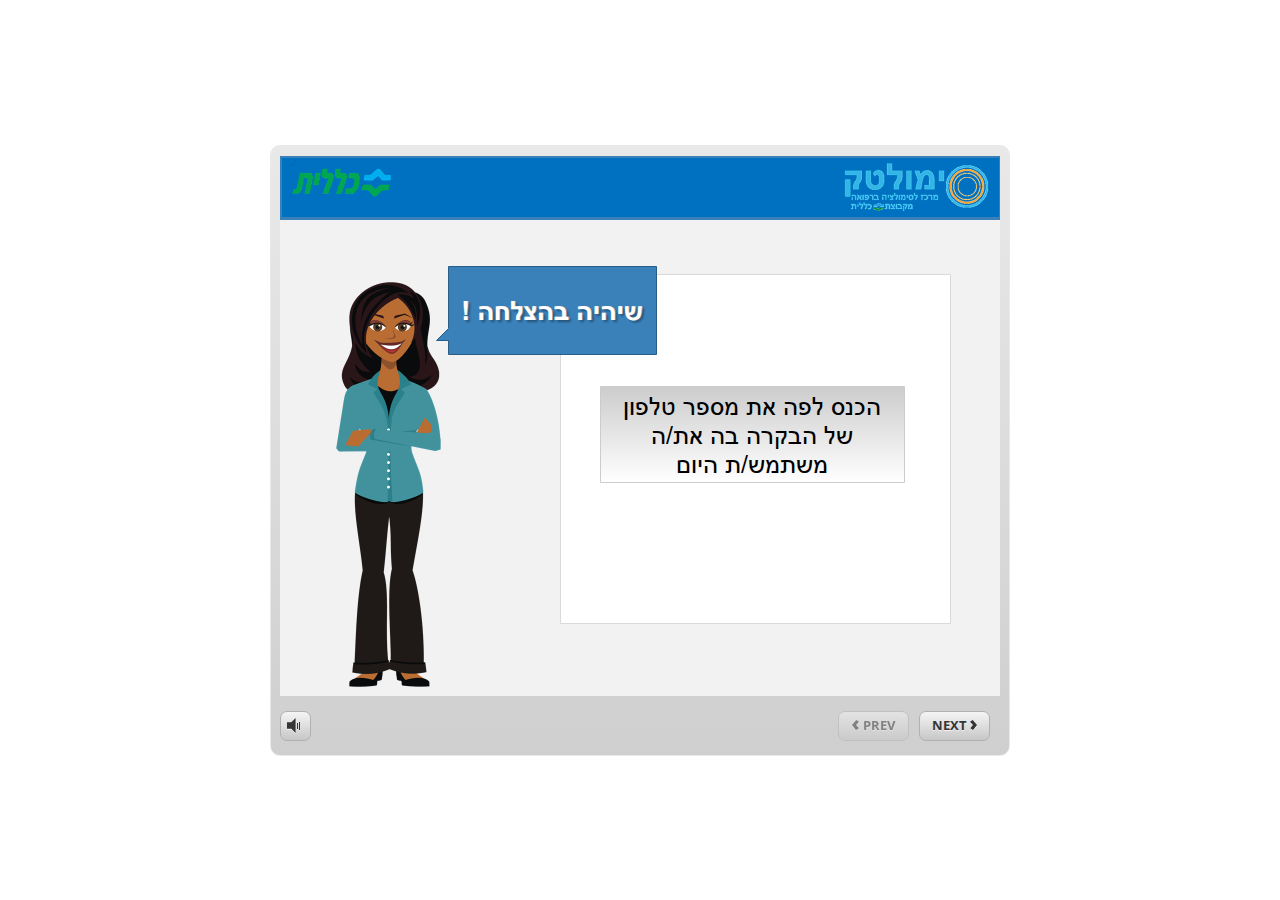
<file: index.html>
﻿<!doctype html>
<html lang="en-US">
<head>
  <meta charset="utf-8">
  <!-- Created using Storyline 3 - http://www.articulate.com  -->
  <!-- version: 3.19.29010.0 -->
  <title> &#1495;&#1491;&#1512; &#1489;&#1512;&#1497;&#1495;&#1492; &#1506;&#1501; &#1502;&#1510;&#1490;&#1514; &#1505;&#1493;&#1508;&#1497;</title>
  <meta http-equiv="x-ua-compatible" content="IE=edge"/>
  <meta name="viewport" content="width=device-width,initial-scale=1,user-scalable=no,shrink-to-fit=no,minimal-ui"/>
  <meta name="apple-mobile-web-app-capable" content="yes"/>
  <style>
    html, body { height: 100%; padding: 0; margin: 0 }
    #app { height: 100%; width: 100%; }
  </style>

  <script>
    window.DS = {};
    window.globals = {
      DATA_PATH_BASE: '',
      HAS_FRAME: true,
      HAS_SLIDE: true,

      lmsPresent: false,
      tinCanPresent: false,
      cmi5Present: false,
      aoSupport: false,
      scale: 'noscale',
      captureRc: false,
      browserSize: 'optimal',
      bgColor: '#FFFFFF',
      features: 'IE11Warning',
      themeName: 'classic',
      preloaderColor: '#FFFFFF',
      suppressAnalytics: false,
      productChannel: 'perpetual',
      publishSource: 'storyline',
      aid: '',
      cid: '24bbcec9-a18e-4e79-ab0e-b62997ca17f0',
      playerVersion: '3.19.29010.0',
      publishTimestamp: '2023-01-04T10:33:53.0263153Z',
      maxIosVideoElements: 10,
      connectionSettings: { },

      
      parseParams: function(qs) {
        if (window.globals.parsedParams != null) {
          return window.globals.parsedParams;
        }
        qs = (qs || window.location.search.substr(1)).split('+').join(' ');
        var params = {},
            tokens,
            re = /[?&]?([^=]+)=([^&]*)/g;

        while (tokens = re.exec(qs)) {
          params[decodeURIComponent(tokens[1]).trim()] =
            decodeURIComponent(tokens[2]).trim();
        }
        window.globals.parsedParams = params;
        return params;
      }

    };
  </script>
  <script>
    var isIe11 = ('ActiveXObject' in window || window.MSBlobBuilder != null)
      && window.msCrypto != null && !window.ActiveXObject;
    if (isIe11 && window.globals.features.indexOf('IE11Warning') != -1) {
      window.globals.unsupportedBrowser = true;
      document.write(atob('[base64]'));
    }
  </script>
  
  <script>window.THREE = { };</script>
  
</head>
<body style="background: #FFFFFF" class="cs-HTML theme-classic">
  <!-- 360 -->
  <script>!function(e){var i=/iPhone/i,o=/iPod/i,n=/iPad/i,t=/(?=.*\bAndroid\b)(?=.*\bMobile\b)/i,d=/Android/i,s=/(?=.*\bAndroid\b)(?=.*\bSD4930UR\b)/i,b=/(?=.*\bAndroid\b)(?=.*\b(?:KFOT|KFTT|KFJWI|KFJWA|KFSOWI|KFTHWI|KFTHWA|KFAPWI|KFAPWA|KFARWI|KFASWI|KFSAWI|KFSAWA)\b)/i,r=/IEMobile/i,h=/(?=.*\bWindows\b)(?=.*\bARM\b)/i,a=/BlackBerry/i,l=/BB10/i,p=/Opera Mini/i,f=/(CriOS|Chrome)(?=.*\bMobile\b)/i,u=/(?=.*\bFirefox\b)(?=.*\bMobile\b)/i,c=new RegExp("(?:Nexus 7|BNTV250|Kindle Fire|Silk|GT-P1000)","i"),w=function(e,i){return e.test(i)},A=function(e){var A=e||navigator.userAgent,v=A.split("[FBAN");if(void 0!==v[1]&&(A=v[0]),this.apple={phone:w(i,A),ipod:w(o,A),tablet:!w(i,A)&&w(n,A),device:w(i,A)||w(o,A)||w(n,A)},this.amazon={phone:w(s,A),tablet:!w(s,A)&&w(b,A),device:w(s,A)||w(b,A)},this.android={phone:w(s,A)||w(t,A),tablet:!w(s,A)&&!w(t,A)&&(w(b,A)||w(d,A)),device:w(s,A)||w(b,A)||w(t,A)||w(d,A)},this.windows={phone:w(r,A),tablet:w(h,A),device:w(r,A)||w(h,A)},this.other={blackberry:w(a,A),blackberry10:w(l,A),opera:w(p,A),firefox:w(u,A),chrome:w(f,A),device:w(a,A)||w(l,A)||w(p,A)||w(u,A)||w(f,A)},this.seven_inch=w(c,A),this.any=this.apple.device||this.android.device||this.windows.device||this.other.device||this.seven_inch,this.phone=this.apple.phone||this.android.phone||this.windows.phone,this.tablet=this.apple.tablet||this.android.tablet||this.windows.tablet,"undefined"==typeof window)return this},v=function(){var e=new A;return e.Class=A,e};"undefined"!=typeof module&&module.exports&&"undefined"==typeof window?module.exports=A:"undefined"!=typeof module&&module.exports&&"undefined"!=typeof window?module.exports=v():"function"==typeof define&&define.amd?define("isMobile",[],e.isMobile=v()):e.isMobile=v()}(this);
    window.isMobile.apple.tablet = window.isMobile.apple.tablet ||
      (navigator.platform === 'MacIntel' && navigator.maxTouchPoints > 1);
    window.isMobile.apple.device = window.isMobile.apple.device || window.isMobile.apple.tablet;
    window.isMobile.tablet = window.isMobile.tablet || window.isMobile.apple.tablet;
    window.isMobile.any = window.isMobile.any || window.isMobile.apple.tablet;
  </script>

  <div id="focus-sink" tabindex="-1"></div>

  <div id="preso"></div>
  <script>
    (function() {

      var classTypes = [ 'desktop', 'mobile', 'phone', 'tablet' ];

      var addDeviceClasses = function(prefix, testObj) {
        var curr, i;
        for (i = 0; i < classTypes.length; i++) {
          curr = classTypes[i];
          if (testObj[curr]) {
            document.body.classList.add(prefix + curr);
          }
        }
      };

      var params = window.globals.parseParams(),
          isDevicePreview = params.devicepreview === '1',
          isPhoneOverride = params.deviceType === 'phone' || (isDevicePreview && params.phone == '1'),
          isTabletOverride = (params.deviceType === 'tablet' || isDevicePreview) && !isPhoneOverride,
          isMobileOverride = isPhoneOverride || isTabletOverride;

      var deviceView = {
        desktop: !window.isMobile.any && !isMobileOverride,
        mobile: window.isMobile.any || isMobileOverride,
        phone: isPhoneOverride || (window.isMobile.phone && !isTabletOverride),
        tablet: isTabletOverride || window.isMobile.tablet
      };

      window.globals.deviceView = deviceView;
      window.isMobile.desktop = !window.isMobile.any;
      window.isMobile.mobile = window.isMobile.any;

      addDeviceClasses('view-', deviceView);

    })();
  </script>
  
  <script src='story_content/user.js' type=text/javascript></script>
  <div class="slide-loader"></div>

  <script>
    if (window.globals.deviceView.isMobile) { var doc = document, loader = doc.body.querySelector('.slide-loader'); [ 1, 2, 3 ].forEach(function(n) { var d = doc.createElement('div'); d.style.backgroundColor = window.globals.preloaderColor; d.classList.add('mobile-loader-dot'); d.classList.add('dot' + n); loader.appendChild(d); }); }
  </script>

  <div class="mobile-load-title-overlay" style="display: none">
    <div class="mobile-load-title"> &#1495;&#1491;&#1512; &#1489;&#1512;&#1497;&#1495;&#1492; &#1506;&#1501; &#1502;&#1510;&#1490;&#1514; &#1505;&#1493;&#1508;&#1497;</div>
  </div>

  <div class="mobile-chrome-warning"></div>

  
<style>
  .warn-connection-dialog {
    display: none;
    background: transparent;
    pointer-events: none;
    position: fixed;
    left: 0;
    top: 0;
    width: 100%;
    height: 100%;
    z-index: 999;
  }

  .warn-connection-content {
    border-radius: 4px;
    background: white;
    border: 1px solid #E7E7E7;
    color: #333333;
    box-shadow: 0 2px 4px rgba(0, 0, 0, 0.25);
    transition: all 150ms ease-out;
    position: absolute;
    white-space: nowrap;
  }

  .view-phone.is-landscape .warn-connection-content {
    left: 23px;
    bottom: 23px;
  }

  .view-tablet.is-landscape .warn-connection-content {
    left: 50%;
    top: 20px;
    transform: translateX(-50%);
  }

  .is-portrait .warn-connection-content {
    transform: translate(-50%, calc(-100% - 15px));
  }

  .warn-connection-content p {
    display: inline-block;
    margin: 0 8px 0 0;
    line-height: 33px;
    font-size: 11px;
  }

  .warn-connection-content svg {
    position: relative;
    vertical-align: middle;
    margin: 0 2px 2px 8px;
  }

  .view-desktop .warn-connection-content {
    left: 1.5em;
    bottom: 1.5em;
  }

  .view-desktop .warn-connection-content p {
    font-size: 1.1em;
  }

  .is-offline .warn-connection-dialog {
    display: block;
  }

  .is-offline .cs-panel * {
    pointer-events: none !important;
  }

  .is-offline .cs-panel {
    pointer-events: all !important;
  }

  .is-offline #nav-controls * {
    pointer-events: none !important;
  }

  .is-offline #nav-controls {
    pointer-events: all !important;
  }
</style>

<div class="warn-connection-dialog">
  <div class="warn-connection-content">
    <svg width="17" height="15" viewBox="0 0 17 15" xmlns="http://www.w3.org/2000/svg">
      <path fill="#8F0000" stroke="white" d="M16.07,12.98 L15.88,12.23 L9.51,1.21 C8.97,0.26,7.6,0.26,7.06,1.21 L0.69,12.23 C0.15,13.16,0.81,14.36,1.91,14.36 H14.65 C15.47,14.36,16.05,13.7,16.07,12.98 Z"/>
      <path fill="white" stroke="white" d="M8.58,5.5 C8.35,5.28,8.5,5.35,8.21,5.32 C8.09,5.35,7.97,5.49,7.96,5.67 C7.97,5.79,7.98,5.92,7.98,6.04 L7.98,6.04 C7.99,6.17,8,6.31,8.01,6.43 L8.01,6.44 C8.03,6.92,8.06,7.41,8.09,7.9 L8.09,7.9 C8.12,8.39,8.14,8.88,8.17,9.37 C8.17,9.39,8.18,9.42,8.2,9.44 C8.23,9.46,8.25,9.47,8.28,9.47 C8.31,9.47,8.34,9.46,8.35,9.44 C8.37,9.43,8.38,9.4,8.39,9.35 L8.39,9.34 C8.39,9.24,8.4,9.15,8.4,9.05 L8.4,9.05 C8.41,8.96,8.41,8.86,8.42,8.75 C8.43,8.44,8.45,8.12,8.47,7.81 L8.47,7.81 C8.49,7.49,8.51,7.18,8.53,6.87 C8.55,6.46,8.56,6.05,8.59,5.64 L8.6,5.62 C8.6,5.57,8.59,5.53,8.58,5.5 L8.21,5.32 Z"/>
      <circle fill="white" stroke="white" cx="8.3" cy="11.35" r="0.3"/>
    </svg>
    <p>You are offline. Trying to reconnect...</p>
  </div>
</div>

<script>
  (function() {
    window.DS.connection = {
      warningShown: false,
      assets: {},
      loadingAssetGroup: false,
      retryDelay: 500
    };

    // @TODO this is POC code and can be cleaned up a bit more if we move forward
    // with the feature



    // The `window.globals.features` variable must be set in `webpack.dev.config` when testing locally - it is not enough
    // to have it in the data - but it must be set there as well.
    var useConnectionMessages = window.AbortController != null &&
      window.location.protocol != 'file:' &&
      window.globals.features.indexOf('ConnectionMessages') != -1;

    window.DS.connection.useConnectionMessages = useConnectionMessages

    var assetCount = 0;
    var checkLoadedId;
    var connectionSettings = window.globals.connectionSettings;

    if (useConnectionMessages && connectionSettings != null) {
      var contentEl = document.querySelector('.warn-connection-content');
      var messageEl = contentEl.querySelector('p')

      if (connectionSettings.useDarkTheme) {
        contentEl.style.borderColor = '#BABBBA';
        contentEl.style.backgroundColor = '#282828';
        contentEl.style.color = '#FFFFFF';
      }

      if (connectionSettings.message != null) {
        messageEl.textContent = window.decodeURIComponent(connectionSettings.message);
      }
    }

    function checkAssetsReady() {
      for (var i in DS.connection.assets) {
        if (!DS.connection.assets[i].success) {
          return false;
        }
      }
      return true;
    }

    function stopAssetGroup() {
      if (!useConnectionMessages) { return; }

      assetCount = 0;

      DS.connection.oldAssetGroup = DS.connection.assets;
      DS.connection.assets = {};
      DS.connection.loadingAssetGroup = false;
      clearInterval(checkLoadedId);
    }

    function startAssetGroup() {
      if (!useConnectionMessages) { return; }
      var ticks = 0;
      clearInterval(checkLoadedId);
      checkLoadedId = setInterval(function() {
        var loaded = 0;
        if (assetCount === 0 && loaded === 0) {
          clearInterval(checkLoadedId);
          return;
        }

        for (var i in DS.connection.assets) {
          if (DS.connection.assets[i].success) {
            loaded++;
          }
        }

        if (assetCount === loaded && checkAssetsReady()) {
          for (var i in DS.connection.assets) {
            if (DS.connection.assets[i].action) {
              DS.connection.assets[i].action();
            }
          }
          hideWarning();
          stopAssetGroup();
        }
      }, 100)
    }

    function requiredAsset(url, action, retry, type) {
      if (!useConnectionMessages) { return; }
      if (DS.connection.assets[url]) { return; }

      DS.connection.assets[url] = {
        success: false, action: action, retry: retry, type: type
      };
      assetCount = Object.keys(DS.connection.assets).length;
      if (!DS.connection.loadingAssetGroup) {
        startAssetGroup();
      }
      DS.connection.loadingAssetGroup = true;
    }

    function assetLoaded(url) {
      if (!useConnectionMessages) { return; }
      if (DS.connection.assets[url]) {
        DS.connection.assets[url].success = true;
      }
    }

    function assetFailed(url) {
      if (!useConnectionMessages) { return; }
      if (!DS.connection.assets[url]) {
        if (/\.js$/.test(url)) {
          setTimeout(function() {
            if (DS.connection.lastSlideLoaded != null) {
              DS.connection.lastSlideLoaded();
            }
          }, DS.connection.retryDelay);
        }
        return;
      }
      if (!DS.connection.warningShown) { showWarning(); }
      if (DS.connection.assets[url].retry) {
        setTimeout(function() {
          if (!DS.connection.assets[url].success) {
            DS.connection.assets[url].retry()
          }
        }, DS.connection.retryDelay);
      }
    }

    function hideWarning() {
      document.body.classList.remove('is-offline');
      DS.connection.warningShown = false;
    }
    DS.connection.hideWarning = hideWarning

    function showWarning(btn) {
      document.body.classList.add('is-offline')
      DS.connection.warningShown = true;
      updateWarningPosition();
    }

    function updateWarningPosition() {
      if (!DS.connection.warningShown) {
        return;
      }

      var isPortrait = document.body.classList.contains('is-portrait');
      var warningEl = document.querySelector('.warn-connection-content');

      if (isPortrait) {
        var slide = document.querySelector('.primary-slide');
        var slideRect = slide.getBoundingClientRect();

        warningEl.style.top = `${slideRect.top}px`
        warningEl.style.left = `${slideRect.left + slideRect.width / 2}px`
      } else {
        warningEl.style.top = null;
        warningEl.style.left = null;
      }

      window.requestAnimationFrame(updateWarningPosition);
    }

    // these will all be noops if the feature flag isn't set in
    // the data and `window.globals.features`
    DS.connection.requiredAsset = requiredAsset;
    DS.connection.assetLoaded = assetLoaded;
    DS.connection.assetFailed = assetFailed;
    DS.connection.stopAssetGroup = stopAssetGroup;
    DS.connection.startAssetGroup = startAssetGroup;
  })();
</script>


  <script>
    
    if (window.autoSpider && window.vInterfaceObject) {
      document.querySelector('.mobile-load-title-overlay').style.display = 'none';
    }
  </script>

  

  <link rel="stylesheet" href="html5/data/css/output.min.css" data-noprefix/>
</body>
<script src="html5/lib/scripts/bootstrapper.min.js"></script>
</html>
</file>
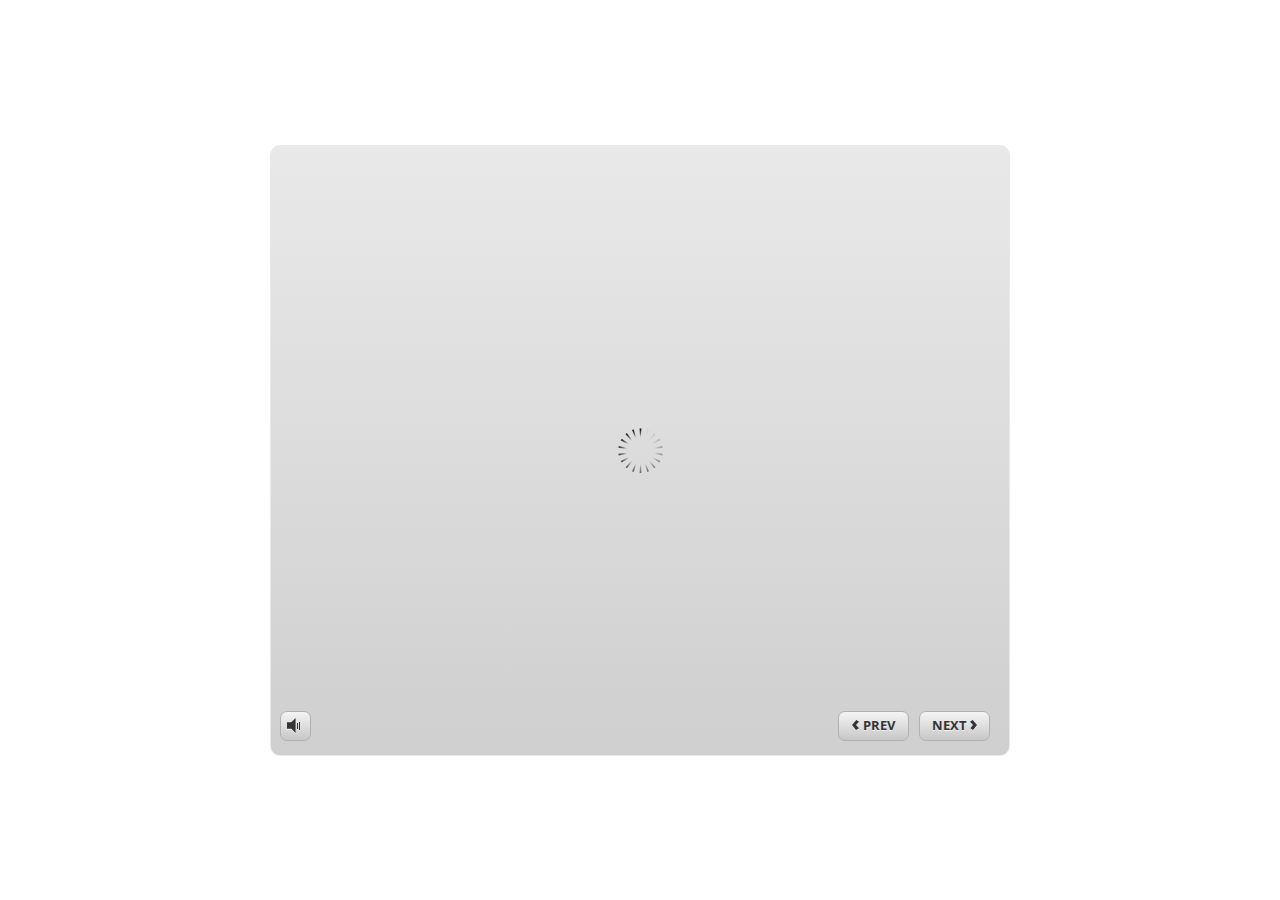
<file: index_lms.html>
<!doctype html>
<html lang="en-US">
<head>
  <meta charset="utf-8">
  <!-- Created using Storyline 3 - http://www.articulate.com  -->
  <!-- version: 3.19.29010.0 -->
  <title> &#1495;&#1491;&#1512; &#1489;&#1512;&#1497;&#1495;&#1492; &#1506;&#1501; &#1502;&#1510;&#1490;&#1514; &#1505;&#1493;&#1508;&#1497;</title>
  <meta http-equiv="x-ua-compatible" content="IE=edge"/>
  <meta name="viewport" content="width=device-width,initial-scale=1,user-scalable=no,shrink-to-fit=no,minimal-ui"/>
  <meta name="apple-mobile-web-app-capable" content="yes"/>
  <style>
    html, body { height: 100%; padding: 0; margin: 0 }
    #app { height: 100%; width: 100%; }
  </style>

  <script>
    window.DS = {};
    window.globals = {
      DATA_PATH_BASE: '',
      HAS_FRAME: true,
      HAS_SLIDE: true,

      lmsPresent: true,
      tinCanPresent: false,
      cmi5Present: false,
      aoSupport: false,
      scale: 'noscale',
      captureRc: false,
      browserSize: 'optimal',
      bgColor: '#FFFFFF',
      features: 'IE11Warning',
      themeName: 'classic',
      preloaderColor: '#FFFFFF',
      suppressAnalytics: false,
      productChannel: 'perpetual',
      publishSource: 'storyline',
      aid: '',
      cid: '24bbcec9-a18e-4e79-ab0e-b62997ca17f0',
      playerVersion: '3.19.29010.0',
      publishTimestamp: '2023-01-04T10:33:53.0431540Z',
      maxIosVideoElements: 10,
      connectionSettings: { },

      
      parseParams: function(qs) {
        if (window.globals.parsedParams != null) {
          return window.globals.parsedParams;
        }
        qs = (qs || window.location.search.substr(1)).split('+').join(' ');
        var params = {},
            tokens,
            re = /[?&]?([^=]+)=([^&]*)/g;

        while (tokens = re.exec(qs)) {
          params[decodeURIComponent(tokens[1]).trim()] =
            decodeURIComponent(tokens[2]).trim();
        }
        window.globals.parsedParams = params;
        return params;
      }

    };
  </script>
  <script>
    var isIe11 = ('ActiveXObject' in window || window.MSBlobBuilder != null)
      && window.msCrypto != null && !window.ActiveXObject;
    if (isIe11 && window.globals.features.indexOf('IE11Warning') != -1) {
      window.globals.unsupportedBrowser = true;
      document.write(atob('[base64]'));
    }
  </script>
  <script src="lms/scormdriver.js" charset="utf-8"></script>
  <script>window.THREE = { };</script>
  
</head>
<body style="background: #FFFFFF" class="cs-HTML theme-classic">
  <!-- 360 -->
  <script>!function(e){var i=/iPhone/i,o=/iPod/i,n=/iPad/i,t=/(?=.*\bAndroid\b)(?=.*\bMobile\b)/i,d=/Android/i,s=/(?=.*\bAndroid\b)(?=.*\bSD4930UR\b)/i,b=/(?=.*\bAndroid\b)(?=.*\b(?:KFOT|KFTT|KFJWI|KFJWA|KFSOWI|KFTHWI|KFTHWA|KFAPWI|KFAPWA|KFARWI|KFASWI|KFSAWI|KFSAWA)\b)/i,r=/IEMobile/i,h=/(?=.*\bWindows\b)(?=.*\bARM\b)/i,a=/BlackBerry/i,l=/BB10/i,p=/Opera Mini/i,f=/(CriOS|Chrome)(?=.*\bMobile\b)/i,u=/(?=.*\bFirefox\b)(?=.*\bMobile\b)/i,c=new RegExp("(?:Nexus 7|BNTV250|Kindle Fire|Silk|GT-P1000)","i"),w=function(e,i){return e.test(i)},A=function(e){var A=e||navigator.userAgent,v=A.split("[FBAN");if(void 0!==v[1]&&(A=v[0]),this.apple={phone:w(i,A),ipod:w(o,A),tablet:!w(i,A)&&w(n,A),device:w(i,A)||w(o,A)||w(n,A)},this.amazon={phone:w(s,A),tablet:!w(s,A)&&w(b,A),device:w(s,A)||w(b,A)},this.android={phone:w(s,A)||w(t,A),tablet:!w(s,A)&&!w(t,A)&&(w(b,A)||w(d,A)),device:w(s,A)||w(b,A)||w(t,A)||w(d,A)},this.windows={phone:w(r,A),tablet:w(h,A),device:w(r,A)||w(h,A)},this.other={blackberry:w(a,A),blackberry10:w(l,A),opera:w(p,A),firefox:w(u,A),chrome:w(f,A),device:w(a,A)||w(l,A)||w(p,A)||w(u,A)||w(f,A)},this.seven_inch=w(c,A),this.any=this.apple.device||this.android.device||this.windows.device||this.other.device||this.seven_inch,this.phone=this.apple.phone||this.android.phone||this.windows.phone,this.tablet=this.apple.tablet||this.android.tablet||this.windows.tablet,"undefined"==typeof window)return this},v=function(){var e=new A;return e.Class=A,e};"undefined"!=typeof module&&module.exports&&"undefined"==typeof window?module.exports=A:"undefined"!=typeof module&&module.exports&&"undefined"!=typeof window?module.exports=v():"function"==typeof define&&define.amd?define("isMobile",[],e.isMobile=v()):e.isMobile=v()}(this);
    window.isMobile.apple.tablet = window.isMobile.apple.tablet ||
      (navigator.platform === 'MacIntel' && navigator.maxTouchPoints > 1);
    window.isMobile.apple.device = window.isMobile.apple.device || window.isMobile.apple.tablet;
    window.isMobile.tablet = window.isMobile.tablet || window.isMobile.apple.tablet;
    window.isMobile.any = window.isMobile.any || window.isMobile.apple.tablet;
  </script>

  <div id="focus-sink" tabindex="-1"></div>

  <div id="preso"></div>
  <script>
    (function() {

      var classTypes = [ 'desktop', 'mobile', 'phone', 'tablet' ];

      var addDeviceClasses = function(prefix, testObj) {
        var curr, i;
        for (i = 0; i < classTypes.length; i++) {
          curr = classTypes[i];
          if (testObj[curr]) {
            document.body.classList.add(prefix + curr);
          }
        }
      };

      var params = window.globals.parseParams(),
          isDevicePreview = params.devicepreview === '1',
          isPhoneOverride = params.deviceType === 'phone' || (isDevicePreview && params.phone == '1'),
          isTabletOverride = (params.deviceType === 'tablet' || isDevicePreview) && !isPhoneOverride,
          isMobileOverride = isPhoneOverride || isTabletOverride;

      var deviceView = {
        desktop: !window.isMobile.any && !isMobileOverride,
        mobile: window.isMobile.any || isMobileOverride,
        phone: isPhoneOverride || (window.isMobile.phone && !isTabletOverride),
        tablet: isTabletOverride || window.isMobile.tablet
      };

      window.globals.deviceView = deviceView;
      window.isMobile.desktop = !window.isMobile.any;
      window.isMobile.mobile = window.isMobile.any;

      addDeviceClasses('view-', deviceView);

    })();
  </script>
  
  <script src='story_content/user.js' type=text/javascript></script>
  <div class="slide-loader"></div>

  <script>
    if (window.globals.deviceView.isMobile) { var doc = document, loader = doc.body.querySelector('.slide-loader'); [ 1, 2, 3 ].forEach(function(n) { var d = doc.createElement('div'); d.style.backgroundColor = window.globals.preloaderColor; d.classList.add('mobile-loader-dot'); d.classList.add('dot' + n); loader.appendChild(d); }); }
  </script>

  <div class="mobile-load-title-overlay" style="display: none">
    <div class="mobile-load-title"> &#1495;&#1491;&#1512; &#1489;&#1512;&#1497;&#1495;&#1492; &#1506;&#1501; &#1502;&#1510;&#1490;&#1514; &#1505;&#1493;&#1508;&#1497;</div>
  </div>

  <div class="mobile-chrome-warning"></div>

  
<style>
  .warn-connection-dialog {
    display: none;
    background: transparent;
    pointer-events: none;
    position: fixed;
    left: 0;
    top: 0;
    width: 100%;
    height: 100%;
    z-index: 999;
  }

  .warn-connection-content {
    border-radius: 4px;
    background: white;
    border: 1px solid #E7E7E7;
    color: #333333;
    box-shadow: 0 2px 4px rgba(0, 0, 0, 0.25);
    transition: all 150ms ease-out;
    position: absolute;
    white-space: nowrap;
  }

  .view-phone.is-landscape .warn-connection-content {
    left: 23px;
    bottom: 23px;
  }

  .view-tablet.is-landscape .warn-connection-content {
    left: 50%;
    top: 20px;
    transform: translateX(-50%);
  }

  .is-portrait .warn-connection-content {
    transform: translate(-50%, calc(-100% - 15px));
  }

  .warn-connection-content p {
    display: inline-block;
    margin: 0 8px 0 0;
    line-height: 33px;
    font-size: 11px;
  }

  .warn-connection-content svg {
    position: relative;
    vertical-align: middle;
    margin: 0 2px 2px 8px;
  }

  .view-desktop .warn-connection-content {
    left: 1.5em;
    bottom: 1.5em;
  }

  .view-desktop .warn-connection-content p {
    font-size: 1.1em;
  }

  .is-offline .warn-connection-dialog {
    display: block;
  }

  .is-offline .cs-panel * {
    pointer-events: none !important;
  }

  .is-offline .cs-panel {
    pointer-events: all !important;
  }

  .is-offline #nav-controls * {
    pointer-events: none !important;
  }

  .is-offline #nav-controls {
    pointer-events: all !important;
  }
</style>

<div class="warn-connection-dialog">
  <div class="warn-connection-content">
    <svg width="17" height="15" viewBox="0 0 17 15" xmlns="http://www.w3.org/2000/svg">
      <path fill="#8F0000" stroke="white" d="M16.07,12.98 L15.88,12.23 L9.51,1.21 C8.97,0.26,7.6,0.26,7.06,1.21 L0.69,12.23 C0.15,13.16,0.81,14.36,1.91,14.36 H14.65 C15.47,14.36,16.05,13.7,16.07,12.98 Z"/>
      <path fill="white" stroke="white" d="M8.58,5.5 C8.35,5.28,8.5,5.35,8.21,5.32 C8.09,5.35,7.97,5.49,7.96,5.67 C7.97,5.79,7.98,5.92,7.98,6.04 L7.98,6.04 C7.99,6.17,8,6.31,8.01,6.43 L8.01,6.44 C8.03,6.92,8.06,7.41,8.09,7.9 L8.09,7.9 C8.12,8.39,8.14,8.88,8.17,9.37 C8.17,9.39,8.18,9.42,8.2,9.44 C8.23,9.46,8.25,9.47,8.28,9.47 C8.31,9.47,8.34,9.46,8.35,9.44 C8.37,9.43,8.38,9.4,8.39,9.35 L8.39,9.34 C8.39,9.24,8.4,9.15,8.4,9.05 L8.4,9.05 C8.41,8.96,8.41,8.86,8.42,8.75 C8.43,8.44,8.45,8.12,8.47,7.81 L8.47,7.81 C8.49,7.49,8.51,7.18,8.53,6.87 C8.55,6.46,8.56,6.05,8.59,5.64 L8.6,5.62 C8.6,5.57,8.59,5.53,8.58,5.5 L8.21,5.32 Z"/>
      <circle fill="white" stroke="white" cx="8.3" cy="11.35" r="0.3"/>
    </svg>
    <p>You are offline. Trying to reconnect...</p>
  </div>
</div>

<script>
  (function() {
    window.DS.connection = {
      warningShown: false,
      assets: {},
      loadingAssetGroup: false,
      retryDelay: 500
    };

    // @TODO this is POC code and can be cleaned up a bit more if we move forward
    // with the feature



    // The `window.globals.features` variable must be set in `webpack.dev.config` when testing locally - it is not enough
    // to have it in the data - but it must be set there as well.
    var useConnectionMessages = window.AbortController != null &&
      window.location.protocol != 'file:' &&
      window.globals.features.indexOf('ConnectionMessages') != -1;

    window.DS.connection.useConnectionMessages = useConnectionMessages

    var assetCount = 0;
    var checkLoadedId;
    var connectionSettings = window.globals.connectionSettings;

    if (useConnectionMessages && connectionSettings != null) {
      var contentEl = document.querySelector('.warn-connection-content');
      var messageEl = contentEl.querySelector('p')

      if (connectionSettings.useDarkTheme) {
        contentEl.style.borderColor = '#BABBBA';
        contentEl.style.backgroundColor = '#282828';
        contentEl.style.color = '#FFFFFF';
      }

      if (connectionSettings.message != null) {
        messageEl.textContent = window.decodeURIComponent(connectionSettings.message);
      }
    }

    function checkAssetsReady() {
      for (var i in DS.connection.assets) {
        if (!DS.connection.assets[i].success) {
          return false;
        }
      }
      return true;
    }

    function stopAssetGroup() {
      if (!useConnectionMessages) { return; }

      assetCount = 0;

      DS.connection.oldAssetGroup = DS.connection.assets;
      DS.connection.assets = {};
      DS.connection.loadingAssetGroup = false;
      clearInterval(checkLoadedId);
    }

    function startAssetGroup() {
      if (!useConnectionMessages) { return; }
      var ticks = 0;
      clearInterval(checkLoadedId);
      checkLoadedId = setInterval(function() {
        var loaded = 0;
        if (assetCount === 0 && loaded === 0) {
          clearInterval(checkLoadedId);
          return;
        }

        for (var i in DS.connection.assets) {
          if (DS.connection.assets[i].success) {
            loaded++;
          }
        }

        if (assetCount === loaded && checkAssetsReady()) {
          for (var i in DS.connection.assets) {
            if (DS.connection.assets[i].action) {
              DS.connection.assets[i].action();
            }
          }
          hideWarning();
          stopAssetGroup();
        }
      }, 100)
    }

    function requiredAsset(url, action, retry, type) {
      if (!useConnectionMessages) { return; }
      if (DS.connection.assets[url]) { return; }

      DS.connection.assets[url] = {
        success: false, action: action, retry: retry, type: type
      };
      assetCount = Object.keys(DS.connection.assets).length;
      if (!DS.connection.loadingAssetGroup) {
        startAssetGroup();
      }
      DS.connection.loadingAssetGroup = true;
    }

    function assetLoaded(url) {
      if (!useConnectionMessages) { return; }
      if (DS.connection.assets[url]) {
        DS.connection.assets[url].success = true;
      }
    }

    function assetFailed(url) {
      if (!useConnectionMessages) { return; }
      if (!DS.connection.assets[url]) {
        if (/\.js$/.test(url)) {
          setTimeout(function() {
            if (DS.connection.lastSlideLoaded != null) {
              DS.connection.lastSlideLoaded();
            }
          }, DS.connection.retryDelay);
        }
        return;
      }
      if (!DS.connection.warningShown) { showWarning(); }
      if (DS.connection.assets[url].retry) {
        setTimeout(function() {
          if (!DS.connection.assets[url].success) {
            DS.connection.assets[url].retry()
          }
        }, DS.connection.retryDelay);
      }
    }

    function hideWarning() {
      document.body.classList.remove('is-offline');
      DS.connection.warningShown = false;
    }
    DS.connection.hideWarning = hideWarning

    function showWarning(btn) {
      document.body.classList.add('is-offline')
      DS.connection.warningShown = true;
      updateWarningPosition();
    }

    function updateWarningPosition() {
      if (!DS.connection.warningShown) {
        return;
      }

      var isPortrait = document.body.classList.contains('is-portrait');
      var warningEl = document.querySelector('.warn-connection-content');

      if (isPortrait) {
        var slide = document.querySelector('.primary-slide');
        var slideRect = slide.getBoundingClientRect();

        warningEl.style.top = `${slideRect.top}px`
        warningEl.style.left = `${slideRect.left + slideRect.width / 2}px`
      } else {
        warningEl.style.top = null;
        warningEl.style.left = null;
      }

      window.requestAnimationFrame(updateWarningPosition);
    }

    // these will all be noops if the feature flag isn't set in
    // the data and `window.globals.features`
    DS.connection.requiredAsset = requiredAsset;
    DS.connection.assetLoaded = assetLoaded;
    DS.connection.assetFailed = assetFailed;
    DS.connection.stopAssetGroup = stopAssetGroup;
    DS.connection.startAssetGroup = startAssetGroup;
  })();
</script>


  <script>
    
    if (window.autoSpider && window.vInterfaceObject) {
      document.querySelector('.mobile-load-title-overlay').style.display = 'none';
    }
  </script>

  

  <link rel="stylesheet" href="html5/data/css/output.min.css" data-noprefix/>
</body>
<script src="html5/lib/scripts/bootstrapper.min.js"></script>
</html>
</file>
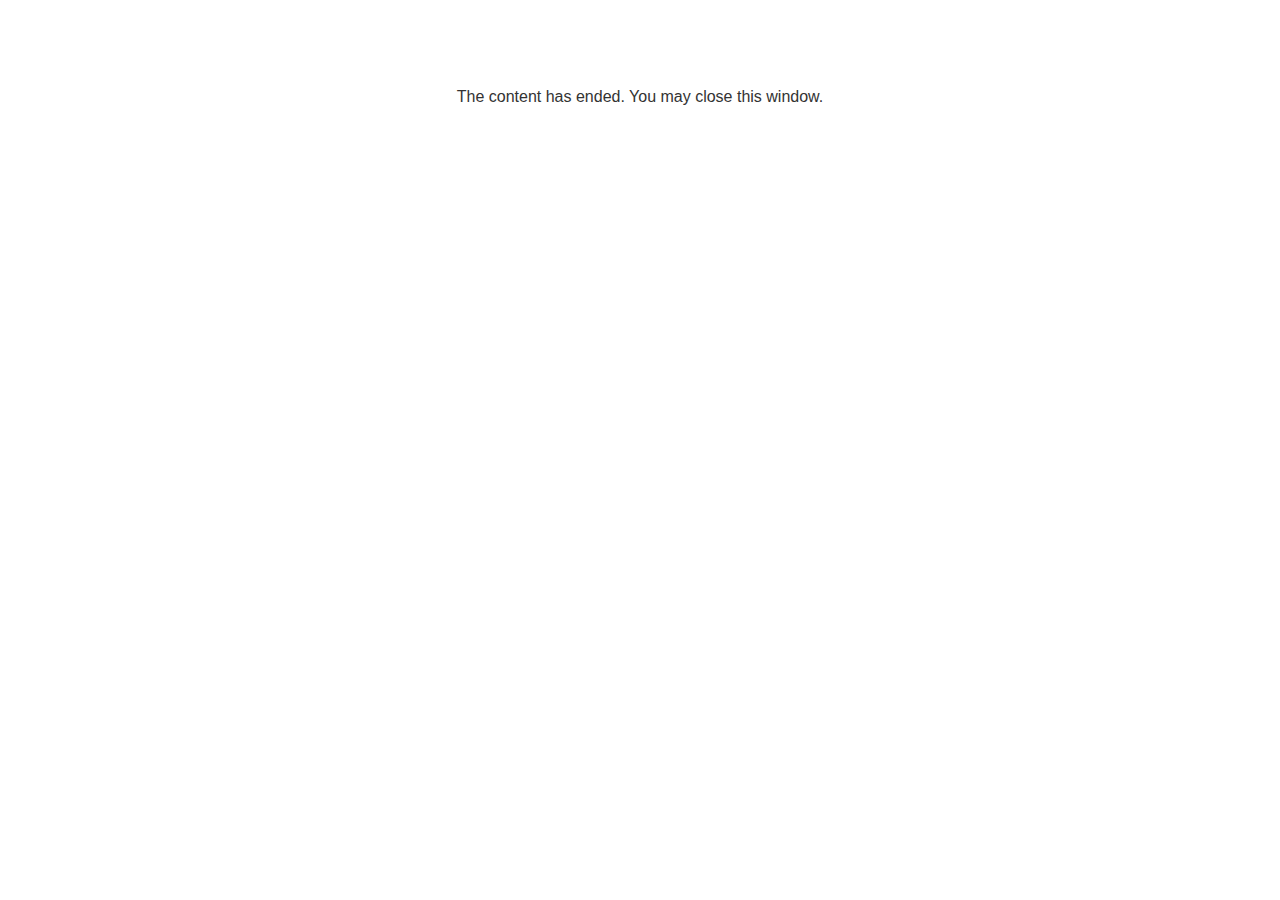
<file: lms/goodbye.html>
<!doctype html>
<html>
<body style="background-color: #ffffff;">

<p role="alert" style="color: #333333;font-family: Open Sans, articulate, tahoma, arial;font-size: medium;text-align: center;">
<br><br><br><br>
The content has ended. You may close this window.
</p>

</body>
</html>
</file>
